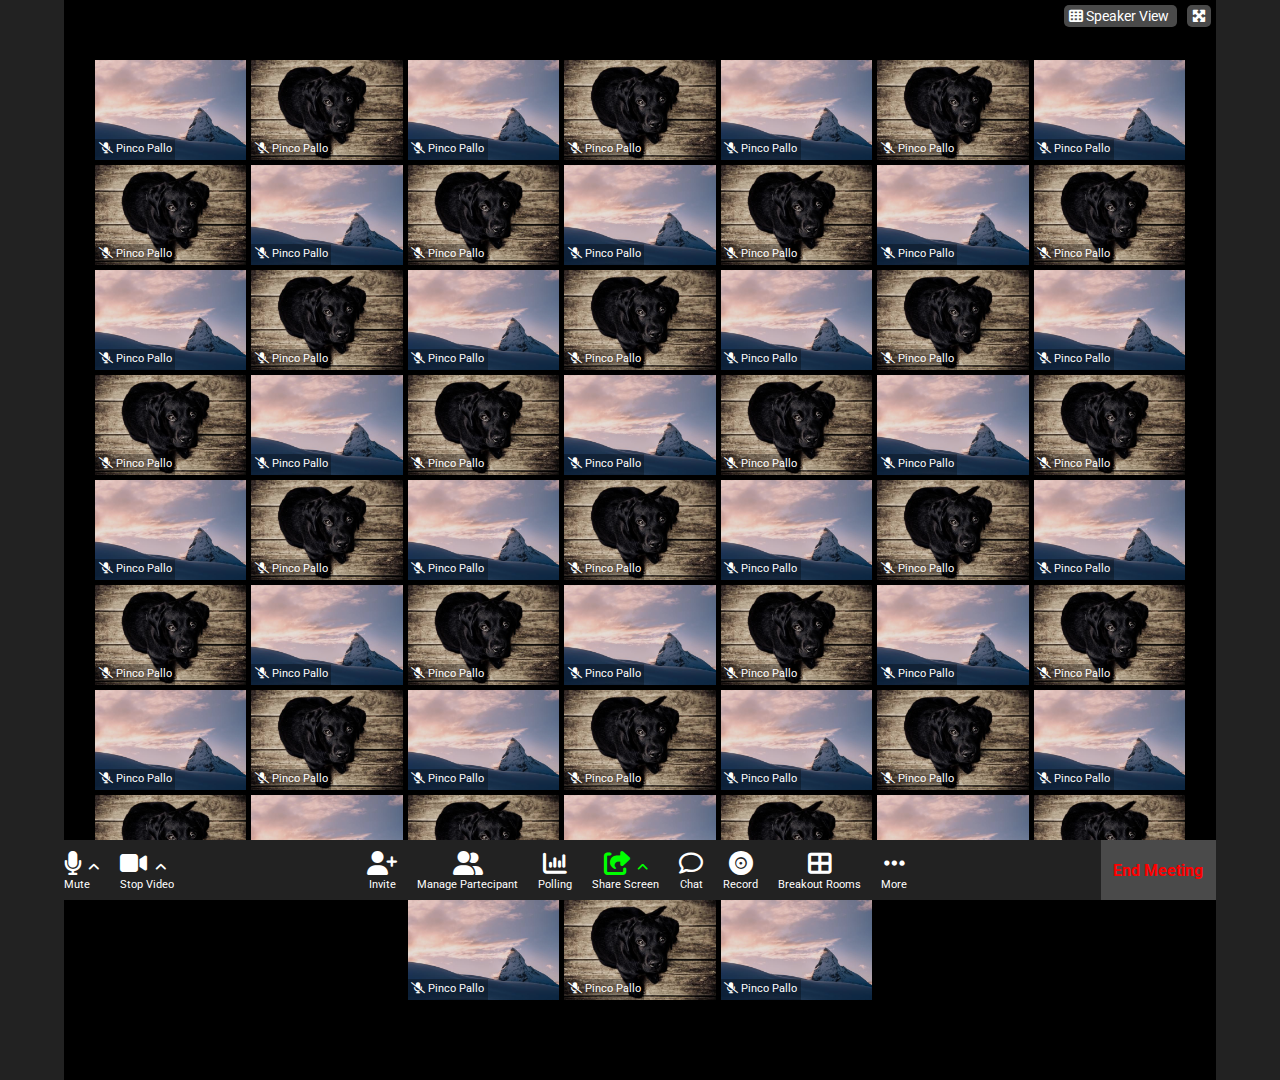
<file: index.html>
<!DOCTYPE html>
<html lang="en">
<head>
    <meta charset="UTF-8">
    <meta http-equiv="X-UA-Compatible" content="IE=edge">
    <meta name="viewport" content="width=device-width, initial-scale=1.0">
    <link rel="stylesheet" href="css/style.css">

    <!-- Google Fonts -->
    <link rel="preconnect" href="https://fonts.googleapis.com">
    <link rel="preconnect" href="https://fonts.gstatic.com" crossorigin>
    <link href="https://fonts.googleapis.com/css2?family=Roboto&display=swap" rel="stylesheet"> 

    <!-- Icons -->
    <link rel="stylesheet" href="https://cdnjs.cloudflare.com/ajax/libs/font-awesome/6.2.0/css/all.min.css">
    
    <title>Zoom</title>
</head>

<body>
    <!-- Main -->
    <main>
        <div class="container">

            <!-- All Users -->
            <div class="user">
                <img src="img/user.jpg" alt="">
                <div class="label">
                    <i class="fa-solid fa-microphone-slash"></i>
                    <span>Pinco Pallo</span>
                </div>
            </div>

            <div class="user">
                <img src="img/user2.jpg" alt="">
                <div class="label">
                    <i class="fa-solid fa-microphone-slash"></i>
                    <span>Pinco Pallo</span>
                </div>
            </div>

            <div class="user">
                <img src="img/user.jpg" alt="">
                <div class="label">
                    <i class="fa-solid fa-microphone-slash"></i>
                    <span>Pinco Pallo</span>
                </div>
            </div>

            <div class="user">
                <img src="img/user2.jpg" alt="">
                <div class="label">
                    <i class="fa-solid fa-microphone-slash"></i>
                    <span>Pinco Pallo</span>
                </div>
            </div>

            <div class="user">
                <img src="img/user.jpg" alt="">
                <div class="label">
                    <i class="fa-solid fa-microphone-slash"></i>
                    <span>Pinco Pallo</span>
                </div>
            </div>

            <div class="user">
                <img src="img/user2.jpg" alt="">
                <div class="label">
                    <i class="fa-solid fa-microphone-slash"></i>
                    <span>Pinco Pallo</span>
                </div>
            </div>

            <div class="user">
                <img src="img/user.jpg" alt="">
                <div class="label">
                    <i class="fa-solid fa-microphone-slash"></i>
                    <span>Pinco Pallo</span>
                </div>
            </div>

            <div class="user">
                <img src="img/user2.jpg" alt="">
                <div class="label">
                    <i class="fa-solid fa-microphone-slash"></i>
                    <span>Pinco Pallo</span>
                </div>
            </div>

            <div class="user">
                <img src="img/user.jpg" alt="">
                <div class="label">
                    <i class="fa-solid fa-microphone-slash"></i>
                    <span>Pinco Pallo</span>
                </div>
            </div>

            <div class="user">
                <img src="img/user2.jpg" alt="">
                <div class="label">
                    <i class="fa-solid fa-microphone-slash"></i>
                    <span>Pinco Pallo</span>
                </div>
            </div>

            <div class="user">
                <img src="img/user.jpg" alt="">
                <div class="label">
                    <i class="fa-solid fa-microphone-slash"></i>
                    <span>Pinco Pallo</span>
                </div>
            </div>

            <div class="user">
                <img src="img/user2.jpg" alt="">
                <div class="label">
                    <i class="fa-solid fa-microphone-slash"></i>
                    <span>Pinco Pallo</span>
                </div>
            </div>

            <div class="user">
                <img src="img/user.jpg" alt="">
                <div class="label">
                    <i class="fa-solid fa-microphone-slash"></i>
                    <span>Pinco Pallo</span>
                </div>
            </div>

            <div class="user">
                <img src="img/user2.jpg" alt="">
                <div class="label">
                    <i class="fa-solid fa-microphone-slash"></i>
                    <span>Pinco Pallo</span>
                </div>
            </div>

            <div class="user">
                <img src="img/user.jpg" alt="">
                <div class="label">
                    <i class="fa-solid fa-microphone-slash"></i>
                    <span>Pinco Pallo</span>
                </div>
            </div>

            <div class="user">
                <img src="img/user2.jpg" alt="">
                <div class="label">
                    <i class="fa-solid fa-microphone-slash"></i>
                    <span>Pinco Pallo</span>
                </div>
            </div>

            <div class="user">
                <img src="img/user.jpg" alt="">
                <div class="label">
                    <i class="fa-solid fa-microphone-slash"></i>
                    <span>Pinco Pallo</span>
                </div>
            </div>

            <div class="user">
                <img src="img/user2.jpg" alt="">
                <div class="label">
                    <i class="fa-solid fa-microphone-slash"></i>
                    <span>Pinco Pallo</span>
                </div>
            </div>

            <div class="user">
                <img src="img/user.jpg" alt="">
                <div class="label">
                    <i class="fa-solid fa-microphone-slash"></i>
                    <span>Pinco Pallo</span>
                </div>
            </div>

            <div class="user">
                <img src="img/user2.jpg" alt="">
                <div class="label">
                    <i class="fa-solid fa-microphone-slash"></i>
                    <span>Pinco Pallo</span>
                </div>
            </div>

            <div class="user">
                <img src="img/user.jpg" alt="">
                <div class="label">
                    <i class="fa-solid fa-microphone-slash"></i>
                    <span>Pinco Pallo</span>
                </div>
            </div>

            <div class="user">
                <img src="img/user2.jpg" alt="">
                <div class="label">
                    <i class="fa-solid fa-microphone-slash"></i>
                    <span>Pinco Pallo</span>
                </div>
            </div>

            <div class="user">
                <img src="img/user.jpg" alt="">
                <div class="label">
                    <i class="fa-solid fa-microphone-slash"></i>
                    <span>Pinco Pallo</span>
                </div>
            </div>

            <div class="user">
                <img src="img/user2.jpg" alt="">
                <div class="label">
                    <i class="fa-solid fa-microphone-slash"></i>
                    <span>Pinco Pallo</span>
                </div>
            </div>

            <div class="user">
                <img src="img/user.jpg" alt="">
                <div class="label">
                    <i class="fa-solid fa-microphone-slash"></i>
                    <span>Pinco Pallo</span>
                </div>
            </div>

            <div class="user">
                <img src="img/user2.jpg" alt="">
                <div class="label">
                    <i class="fa-solid fa-microphone-slash"></i>
                    <span>Pinco Pallo</span>
                </div>
            </div>

            <div class="user">
                <img src="img/user.jpg" alt="">
                <div class="label">
                    <i class="fa-solid fa-microphone-slash"></i>
                    <span>Pinco Pallo</span>
                </div>
            </div>

            <div class="user">
                <img src="img/user2.jpg" alt="">
                <div class="label">
                    <i class="fa-solid fa-microphone-slash"></i>
                    <span>Pinco Pallo</span>
                </div>
            </div>

            <div class="user">
                <img src="img/user.jpg" alt="">
                <div class="label">
                    <i class="fa-solid fa-microphone-slash"></i>
                    <span>Pinco Pallo</span>
                </div>
            </div>

            <div class="user">
                <img src="img/user2.jpg" alt="">
                <div class="label">
                    <i class="fa-solid fa-microphone-slash"></i>
                    <span>Pinco Pallo</span>
                </div>
            </div>

            <div class="user">
                <img src="img/user.jpg" alt="">
                <div class="label">
                    <i class="fa-solid fa-microphone-slash"></i>
                    <span>Pinco Pallo</span>
                </div>
            </div>

            <div class="user">
                <img src="img/user2.jpg" alt="">
                <div class="label">
                    <i class="fa-solid fa-microphone-slash"></i>
                    <span>Pinco Pallo</span>
                </div>
            </div>

            <div class="user">
                <img src="img/user.jpg" alt="">
                <div class="label">
                    <i class="fa-solid fa-microphone-slash"></i>
                    <span>Pinco Pallo</span>
                </div>
            </div>

            <div class="user">
                <img src="img/user2.jpg" alt="">
                <div class="label">
                    <i class="fa-solid fa-microphone-slash"></i>
                    <span>Pinco Pallo</span>
                </div>
            </div>

            <div class="user">
                <img src="img/user.jpg" alt="">
                <div class="label">
                    <i class="fa-solid fa-microphone-slash"></i>
                    <span>Pinco Pallo</span>
                </div>
            </div>

            <div class="user">
                <img src="img/user2.jpg" alt="">
                <div class="label">
                    <i class="fa-solid fa-microphone-slash"></i>
                    <span>Pinco Pallo</span>
                </div>
            </div>

            <div class="user">
                <img src="img/user.jpg" alt="">
                <div class="label">
                    <i class="fa-solid fa-microphone-slash"></i>
                    <span>Pinco Pallo</span>
                </div>
            </div>

            <div class="user">
                <img src="img/user2.jpg" alt="">
                <div class="label">
                    <i class="fa-solid fa-microphone-slash"></i>
                    <span>Pinco Pallo</span>
                </div>
            </div>

            <div class="user">
                <img src="img/user.jpg" alt="">
                <div class="label">
                    <i class="fa-solid fa-microphone-slash"></i>
                    <span>Pinco Pallo</span>
                </div>
            </div>

            <div class="user">
                <img src="img/user2.jpg" alt="">
                <div class="label">
                    <i class="fa-solid fa-microphone-slash"></i>
                    <span>Pinco Pallo</span>
                </div>
            </div>

            <div class="user">
                <img src="img/user.jpg" alt="">
                <div class="label">
                    <i class="fa-solid fa-microphone-slash"></i>
                    <span>Pinco Pallo</span>
                </div>
            </div>

            <div class="user">
                <img src="img/user2.jpg" alt="">
                <div class="label">
                    <i class="fa-solid fa-microphone-slash"></i>
                    <span>Pinco Pallo</span>
                </div>
            </div>

            <div class="user">
                <img src="img/user.jpg" alt="">
                <div class="label">
                    <i class="fa-solid fa-microphone-slash"></i>
                    <span>Pinco Pallo</span>
                </div>
            </div>

            <div class="user">
                <img src="img/user2.jpg" alt="">
                <div class="label">
                    <i class="fa-solid fa-microphone-slash"></i>
                    <span>Pinco Pallo</span>
                </div>
            </div>

            <div class="user">
                <img src="img/user.jpg" alt="">
                <div class="label">
                    <i class="fa-solid fa-microphone-slash"></i>
                    <span>Pinco Pallo</span>
                </div>
            </div>

            <div class="user">
                <img src="img/user2.jpg" alt="">
                <div class="label">
                    <i class="fa-solid fa-microphone-slash"></i>
                    <span>Pinco Pallo</span>
                </div>
            </div>

            <div class="user">
                <img src="img/user.jpg" alt="">
                <div class="label">
                    <i class="fa-solid fa-microphone-slash"></i>
                    <span>Pinco Pallo</span>
                </div>
            </div>

            <div class="user">
                <img src="img/user2.jpg" alt="">
                <div class="label">
                    <i class="fa-solid fa-microphone-slash"></i>
                    <span>Pinco Pallo</span>
                </div>
            </div>

            <div class="user">
                <img src="img/user.jpg" alt="">
                <div class="label">
                    <i class="fa-solid fa-microphone-slash"></i>
                    <span>Pinco Pallo</span>
                </div>
            </div>

            <div class="user">
                <img src="img/user2.jpg" alt="">
                <div class="label">
                    <i class="fa-solid fa-microphone-slash"></i>
                    <span>Pinco Pallo</span>
                </div>
            </div>

            <div class="user">
                <img src="img/user.jpg" alt="">
                <div class="label">
                    <i class="fa-solid fa-microphone-slash"></i>
                    <span>Pinco Pallo</span>
                </div>
            </div>

            <div class="user">
                <img src="img/user2.jpg" alt="">
                <div class="label">
                    <i class="fa-solid fa-microphone-slash"></i>
                    <span>Pinco Pallo</span>
                </div>
            </div>

            <div class="user">
                <img src="img/user.jpg" alt="">
                <div class="label">
                    <i class="fa-solid fa-microphone-slash"></i>
                    <span>Pinco Pallo</span>
                </div>
            </div>

            <div class="user">
                <img src="img/user2.jpg" alt="">
                <div class="label">
                    <i class="fa-solid fa-microphone-slash"></i>
                    <span>Pinco Pallo</span>
                </div>
            </div>

            <div class="user">
                <img src="img/user.jpg" alt="">
                <div class="label">
                    <i class="fa-solid fa-microphone-slash"></i>
                    <span>Pinco Pallo</span>
                </div>
            </div>

            <div class="user">
                <img src="img/user2.jpg" alt="">
                <div class="label">
                    <i class="fa-solid fa-microphone-slash"></i>
                    <span>Pinco Pallo</span>
                </div>
            </div>

            <div class="user">
                <img src="img/user.jpg" alt="">
                <div class="label">
                    <i class="fa-solid fa-microphone-slash"></i>
                    <span>Pinco Pallo</span>
                </div>
            </div>

            <div class="user">
                <img src="img/user2.jpg" alt="">
                <div class="label">
                    <i class="fa-solid fa-microphone-slash"></i>
                    <span>Pinco Pallo</span>
                </div>
            </div>

            <div class="user">
                <img src="img/user.jpg" alt="">
                <div class="label">
                    <i class="fa-solid fa-microphone-slash"></i>
                    <span>Pinco Pallo</span>
                </div>
            </div>
        
            <!-- Menù destra alto -->
            <div id="menu-top-rx">
                <a href="#" id="speaker-view">
                    <i class="fa-solid fa-table-cells"></i>
                    <span>
                        Speaker View
                    </span>
                </a>
                
                <a href="#" id="f-screen">
                    <i class="fa-solid fa-maximize"></i>
                </a>
            </div>
        </div>
    </main>

    <!-- Footer -->
    <footer>
        <nav>
            <!-- Menù -->
            <ul id="menu">

                <!-- Menù left -->
               <li id="menu-left">
                <div>
                    <button class="microphone">
                        <i class="fa-solid fa-microphone"></i>
                    </button>
                    
                    <button class="arrow">
                        <i class="fa-solid fa-angle-up"></i>
                    </button>
                    <div>Mute</div>
                </div>
               
                <div>
                    <button class="webcam">
                        <i class="fa-solid fa-video"></i>
                    </button>
                    
                    <button class="arrow">
                        <i class="fa-solid fa-angle-up"></i>
                    </button>
                    <div>Stop Video</div>
                </div>             
               </li> 

               <!-- Menù Center -->
               <li>
                <ul id="menu-center">
                    <li>
                        <a href="#">
                            <i class="fa-solid fa-user-plus"></i>
                        </a>  
                        <div>Invite</div>
                    </li>
                    <li>
                        <a href="#">
                            <i class="fa-solid fa-user-group"></i>
                            <div>Manage Partecipant</div>
                        </a>
                    </li>
                    <li>
                        <a href="#">
                            <i class="fa-solid fa-chart-column"></i>
                            <div>Polling</div>
                        </a>
                    </li>
                    <li>
                            <a href="#" id="share">
                                <i class="fa-solid fa-share-from-square"></i>
                                <i class="fa-solid fa-angle-up" id="arrow"></i>
                            </a>
                            <a href="#" class="arrow">
                                </i>
                                <div>Share Screen</div>
                            </a>
                    </li>
                    <li>
                        <a href="#">
                            <i class="fa-regular fa-comment"></i>
                            <div>Chat</div>
                        </a>
                        
                    </li>
                    <li>
                        <a href="#">
                            <i class="fa-solid fa-record-vinyl"></i>
                            <div>Record</div>
                        </a>
                        
                    </li>
                    <li>
                        <a href="#">
                            <i class="fa-solid fa-table-cells-large"></i>
                            <div>Breakout Rooms</div>
                        </a>
                    </li>
                    <li>
                        <a href="#">
                            <i class="fa-solid fa-ellipsis"></i>
                            <div>More</div>
                        </a>
                    </li>
                </ul>
               </li>

               <!-- Button Right -->
               <li id="button-right">
                <a href="#" id="end-call">
                    End Meeting
                </a>
                
               </li> 
            </ul>
        </nav>
    </footer>
</body>

</html>
</file>
<file: css/style.css>
/* General Rules */
*{
    box-sizing: border-box;
    margin: 0;
    padding: 0;
}

body{
    font-family: 'Roboto', sans-serif;
}

.container{
    position: relative;
    width: 90%;
    max-width: 1300px;
    margin: 0 auto;
    padding: 60px 30px 80px;
    background-color: black;
    display: flex;
    justify-content: center;
    flex-wrap: wrap;    
    gap: 5px;
}

/* Main Rules */
main{
    min-height: 90vh;
    background-color: #222222;
}

#menu-top-rx{
    position: absolute;
    top: 8px;
    right: 5px;
    font-size: 14px;
}

#speaker-view{
    background-color: #4a4a4a;
    margin-right: 10px;
    padding: 3px 5px;
    border-radius: 5px;
    color: white;
    text-decoration: none;
}


#f-screen{
    background-color: #4a4a4a;
    padding: 3px 5px;
    border-radius: 5px;
    color: white;
    text-decoration: none;
}

/* User Rules */
.user{
    position: relative;
    height: 100px;
}
    .user > img{
        max-height: 100%;
        object-fit: cover;
        filter: brightness(0.9);
    }


.label{
    position: absolute;
    bottom: 0px;
    left: 0px;
    height: 15px;
    width: 80px;
    text-align: center;
    font-size: 11px;
    background-color: rgba(0, 0, 0, 0.3);
    color: white;
    padding: 3px 3px 18px;
}



/* Footer Rules */
footer{
    background-color: #222222;
    height: 60px;
    position: fixed;
    bottom: 0px;
    left: 0px;
    right: 0px;
}

footer > nav{
    width: 90%;
    height: 100%;
    margin: 0 auto;
}

li{
    list-style-type: none;
}  


#menu{
    height: 100%;
    width: 100%;
    display: flex;
    justify-content: space-between;
    align-items: center;
}


#menu-left{
    display: flex;
    justify-content: space-evenly;
    align-items: center;
    gap: 20px;
} 

#menu-left > div > div{
    font-size: 11px;
    color: white;
}

footer button{
    color: white;
    background-color: transparent;
    border: 0px;
    cursor: pointer;
}

.microphone{
    font-size: 24px;
    margin-right: 2px;
    
}

.webcam{
    font-size: 24px;
    margin-right: 4px;

}

#arrow{
    font-size: 13px;
}

#menu-center{
    height: 100%;
    width: 100%;
    display: flex;
    justify-content: space-evenly;
    align-items: center;
    color: white;
    gap: 20px;
}

#menu-center > li{
    font-size: 24px;
    text-align: center;
}

#menu-center > li > a{
    color: white;
    text-decoration: none;
}

#menu-center > li div{
    font-size: 11px;
}

#share > i{
    color: lime;
}

#button-right{
    background-color: #4a4a4a;
    height: 100%;
    width: 10%;
    display: flex;
    justify-content: center;
    align-items: center;
    cursor: pointer;
}

#end-call{
    text-decoration: none;
    color:red;
    text-align: center;
    font-weight: bold;
}
</file>
